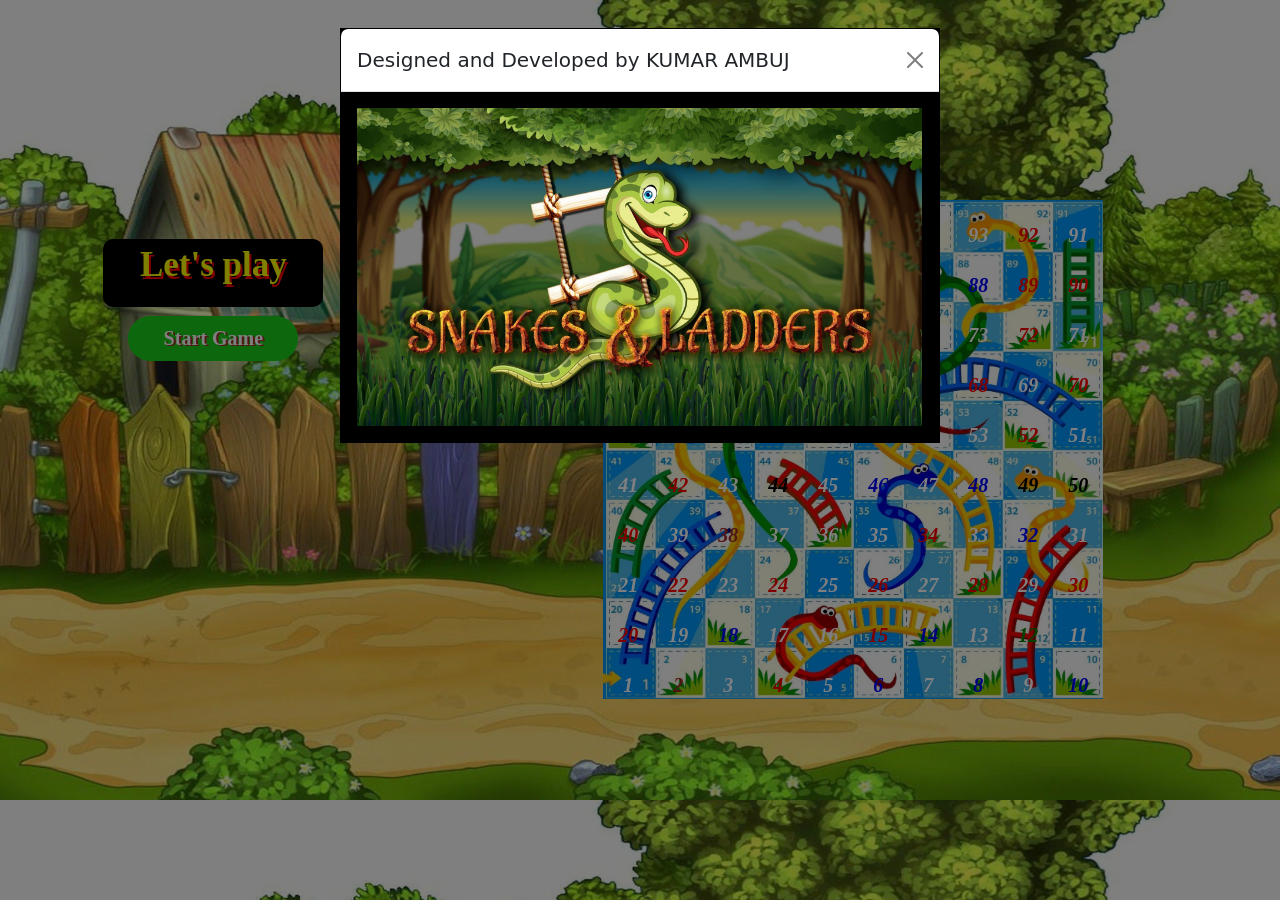
<file: index.html>
<!DOCTYPE html>
<html lang="en">
  <head>
    <title>Snake & Ladder</title>
    <meta charset="utf-8" />
    <link rel="icon" href="favicon-32x32.png" ; type="image/x-icon" />
    <link
      rel="stylesheet"
      href="https://cdnjs.cloudflare.com/ajax/libs/font-awesome/4.7.0/css/font-awesome.min.css"
    />
    <meta name="viewport" content="width=device-width, initial-scale=1" />
    <link
      href="https://cdn.jsdelivr.net/npm/bootstrap@5.0.1/dist/css/bootstrap.min.css"
      rel="stylesheet"
    />
    <script
      src="https://cdn.jsdelivr.net/npm/@popperjs/core@2.9.2/dist/umd/popper.min.js"
      integrity="sha384-IQsoLXl5PILFhosVNubq5LC7Qb9DXgDA9i+tQ8Zj3iwWAwPtgFTxbJ8NT4GN1R8p"
      crossorigin="anonymous"
    ></script>
    <script
      src="https://cdn.jsdelivr.net/npm/bootstrap@5.0.1/dist/js/bootstrap.min.js"
      integrity="sha384-Atwg2Pkwv9vp0ygtn1JAojH0nYbwNJLPhwyoVbhoPwBhjQPR5VtM2+xf0Uwh9KtT"
      crossorigin="anonymous"
    ></script>
    <style>
      .modal-dialog {
        max-height: 500px !important;
        max-width: 600px !important;
        background-color: black !important;
      }
      .modal-body {
        background-color: black !important;
      }
      .modal-body img {
        max-height: 490px !important;
        max-width: 565px;
        background-color: black !important;
      }
      .h5 {
        text-align: center !important;
      }

      @media screen and (max-width: 481px) {
        .modal-dialog {
          max-height: 300px !important;
          max-width: 450px !important;
          background-color: black !important;
        }
        .modal-body {
          background-color: black !important;
        }
        .modal-body img {
          max-height: 290px !important;
          max-width: 390px;
          background-color: black !important;
        }
        .h5 {
          text-align: center !important;
        }
      }
    </style>
    <link rel="stylesheet" href="snakeLadder.css" />
  </head>
  <body>
    <!--winner modal-->
    <div
      class="modal fade"
      id="myModal1"
      tabindex="-1"
      aria-labelledby="exampleModalLabel"
      aria-hidden="true"
    >
      <div class="modal-dialog">
        <div class="modal-content">
          <div class="modal-header">
            <h5 class="modal-title" id="exampleModalLabel">
              Designed and Developed by KUMAR AMBUJ
            </h5>
            <button
              type="button"
              class="btn-close"
              data-bs-dismiss="modal"
              aria-label="Close"
            ></button>
          </div>
          <div class="modal-body winner-modal">
            <img src="cong3.png" />
            <div id="playerWonName" class="playerWonName">
              player 1 You won !!!!
            </div>
          </div>
        </div>
      </div>
    </div>

    <!--winner modal ends-->

    <!-- Modal -->
    <div
      class="modal fade"
      id="myModal"
      tabindex="-1"
      aria-labelledby="exampleModalLabel"
      aria-hidden="true"
    >
      <div class="modal-dialog">
        <div class="modal-content">
          <div class="modal-header">
            <h5 class="modal-title" id="exampleModalLabel">
              Designed and Developed by KUMAR AMBUJ
            </h5>
            <button
              type="button"
              class="btn-close"
              data-bs-dismiss="modal"
              aria-label="Close"
            ></button>
          </div>
          <div class="modal-body">
            <img src="modalimage.jpg" />
          </div>
        </div>
      </div>
    </div>
    <!-- Modal -->

    <!--body-->

    <div class="main-body">
      <div class="left">
        <div class="playText"><p>Let's play</p></div>
        <div class="leftboard">
          <div class="startBtn">
            <button id="startBtn">Start Game</button>
          </div>
          <div class="onStart" id="onStart">
            <div class="diceImage">
              <div class="diceCountImage">
                <img src="dice3.png" id="dice" />
              </div>
              <div class="sixCountImage" id="sixCountImage">
                <!--
                <div class="sixCount">
                  <img src="dice6.png" />
                </div>
                <div class="sixCount">
                  <img src="dice6.png" />
                </div>
                -->
              </div>
            </div>
            <div class="diceRoll">
              <button id="diceRollBtn">Roll Dice!!</button>
            </div>
            <div class="playerTurnText" id="playerTurnText">
              Player one's turn!!!
            </div>

            <div class="endBtn">
              <button id="endBtn">End Game</button>
            </div>
          </div>
          <div class="result" id="result"></div>
        </div>
      </div>

      <div class="right">
        <div class="board">
          <div class="grid-item" id="100"></div>
          <div class="grid-item" id="99">99</div>
          <div class="grid-item" id="98" style="color: black">98</div>
          <div class="grid-item" id="97">97</div>
          <div class="grid-item" id="96" style="color: black">96</div>
          <div class="grid-item" id="95">95</div>
          <div class="grid-item" id="94" style="color: black">94</div>
          <div class="grid-item" id="93">93</div>
          <div class="grid-item" id="92" style="color: red">92</div>
          <div class="grid-item" id="91">91</div>
          <div class="grid-item" id="81">81</div>
          <div class="grid-item" id="82" style="color: black">82</div>
          <div class="grid-item" id="83">83</div>
          <div class="grid-item" id="84" style="color: red">84</div>
          <div class="grid-item" id="85">85</div>
          <div class="grid-item" id="86" style="color: red">86</div>
          <div class="grid-item" id="87">87</div>
          <div class="grid-item" id="88" style="color: blue">88</div>
          <div class="grid-item" id="89" style="color: red">89</div>
          <div class="grid-item" id="90" style="color: red">90</div>
          <div class="grid-item" id="80" style="color: black">80</div>
          <div class="grid-item" id="79">79</div>
          <div class="grid-item" id="78" style="color: black">78</div>
          <div class="grid-item" id="77">77</div>
          <div class="grid-item" id="76" style="color: red">76</div>
          <div class="grid-item" id="75" style="color: red">75</div>
          <div class="grid-item" id="74" style="color: black">74</div>
          <div class="grid-item" id="73">73</div>
          <div class="grid-item" id="72" style="color: red">72</div>
          <div class="grid-item" id="71">71</div>
          <div class="grid-item" id="61">61</div>
          <div class="grid-item" id="62" style="color: black">62</div>
          <div class="grid-item" id="63">63</div>
          <div class="grid-item" id="64" style="color: red">64</div>
          <div class="grid-item" id="65">65</div>
          <div class="grid-item" id="66">66</div>
          <div class="grid-item" id="67">67</div>
          <div class="grid-item" id="68" style="color: red">68</div>
          <div class="grid-item" id="69">69</div>
          <div class="grid-item" id="70" style="color: red">70</div>
          <div class="grid-item" id="60" style="color: red">60</div>
          <div class="grid-item" id="59">59</div>
          <div class="grid-item" id="58" style="color: red">58</div>
          <div class="grid-item" id="57">57</div>
          <div class="grid-item" id="56" style="color: black">56</div>
          <div class="grid-item" id="55">55</div>
          <div class="grid-item" id="54" style="color: deeppink">54</div>
          <div class="grid-item" id="53">53</div>
          <div class="grid-item" id="52" style="color: red">52</div>
          <div class="grid-item" id="51">51</div>
          <div class="grid-item" id="41">41</div>
          <div class="grid-item" id="42" style="color: red">42</div>
          <div class="grid-item" id="43">43</div>
          <div class="grid-item" id="44" style="color: black">44</div>
          <div class="grid-item" id="45">45</div>
          <div class="grid-item" id="46" style="color: blue">46</div>
          <div class="grid-item" id="47">47</div>
          <div class="grid-item" id="48" style="color: blue">48</div>
          <div class="grid-item" id="49" style="color: black">49</div>
          <div class="grid-item" id="50" style="color: black">50</div>
          <div class="grid-item" id="40" style="color: red">40</div>
          <div class="grid-item" id="39">39</div>
          <div class="grid-item" id="38" style="color: brown">38</div>
          <div class="grid-item" id="37">37</div>
          <div class="grid-item" id="36">36</div>
          <div class="grid-item" id="35">35</div>
          <div class="grid-item" id="34" style="color: red">34</div>
          <div class="grid-item" id="33">33</div>
          <div class="grid-item" id="32" style="color: blue">32</div>
          <div class="grid-item" id="31">31</div>
          <div class="grid-item" id="21">21</div>
          <div class="grid-item" id="22" style="color: red">22</div>
          <div class="grid-item" id="23">23</div>
          <div class="grid-item" id="24" style="color: red">24</div>
          <div class="grid-item" id="25">25</div>
          <div class="grid-item" id="26" style="color: red">26</div>
          <div class="grid-item" id="27">27</div>
          <div class="grid-item" id="28" style="color: red">28</div>
          <div class="grid-item" id="29">29</div>
          <div class="grid-item" id="30" style="color: red">30</div>
          <div class="grid-item" id="20" style="color: red">20</div>
          <div class="grid-item" id="19">19</div>
          <div class="grid-item" id="18" style="color: blue">18</div>
          <div class="grid-item" id="17">17</div>
          <div class="grid-item" id="16">16</div>
          <div class="grid-item" id="15" style="color: red">15</div>
          <div class="grid-item" id="14" style="color: blue">14</div>
          <div class="grid-item" id="13">13</div>
          <div class="grid-item" id="12" style="color: green">12</div>
          <div class="grid-item" id="11">11</div>
          <div class="grid-item" id="1">1</div>
          <div class="grid-item" id="2" style="color: brown">2</div>
          <div class="grid-item" id="3">3</div>
          <div class="grid-item" id="4" style="color: red">4</div>
          <div class="grid-item" id="5">5</div>
          <div class="grid-item" id="6" style="color: blue">6</div>
          <div class="grid-item" id="7">7</div>
          <div class="grid-item" id="8" style="color: blue">8</div>
          <div class="grid-item" id="9">9</div>
          <div class="grid-item" id="10" style="color: blue">10</div>

          <div class="redButton" id="player1Btn">
            <i class="fa fa-map-marker"></i>
          </div>
          <div class="blackButton" id="player2Btn">
            <i class="fa fa-map-marker"></i>
          </div>
        </div>
        <div class="home" id="home">
          <div class="redInitialButton" id="redInitialButton">
            <i class="fa fa-map-marker"></i>
          </div>
          <div class="blueInitialButton" id="blackInitialButton">
            <i class="fa fa-map-marker"></i>
          </div>
        </div>
      </div>
    </div>

    <!--body-->

    <script src="snakeLadder.js"></script>
  </body>
</html>
</file>
<file: snakeLadder.css>
*{
    margin:0;
    padding:0;
}
body{
    




    background-image: url('backgroundimage.jpg');
    width: 100vw;
    height: 100vh;
    background-size: contain;
    
    
}

.main-body{
    display:flex;
    width:100%;
    height:100vh;
}

.left{
    
    flex:1;
    order: 1;
    display: flex;
    flex-direction: column;
    align-items: center;
    justify-content: center;

    
}
.right{
   
    flex:2;
    display:flex;
    justify-content: center;
    align-items: center;
    order:2;
    position:relative;
}

.home{
    position: absolute;
    height:80px;
    width:80px;
    border-radius: 50%;
   
    left:120px;
    bottom:40px;
    background-color: rgb(121, 8, 8);
    display: flex;
    justify-content: center;
    align-items: center;
    gap:10px;
    display:none;
    
}
.board{
    box-sizing: content-box;
    height:500px;
    width:500px;
    display: flex;
    
    
    background-image: url('board.jpg');

    background-size: contain;
    background-repeat: no-repeat;

    display:grid;
    grid-template-columns: repeat(10,1fr);
    position: relative;
}
.redButton{
    
    
    color:red;
    
   display: none;
   
    
}

.blackButton{
    
    color:black;
    display: none;
   
   
}


.redInitialButton{
   
    color:red;
    
}

.blueInitialButton{
    color:black;
}

.fa{
    font-size: 48px;
}


.grid-item{
    height:50px;
    width:50px;
    
    display:flex;
    justify-content: center;
    align-items: flex-end;
    font-size: 20px;
    font-weight:600;
    color:white;
    font-family: 'Comic Sans MS', 'Comic Sans', cursive;
    font-style: italic;
}



.playText{
    
    height: 68px;
    width:220px;
    
    border-radius: 10px;
    font-size: 35px;
    font-weight: bold;
    font-family: 'Comic Sans MS', 'Comic Sans', cursive;
    color:rgba(10, 196, 50, 0.521);
    text-align: center;
    background-color: black;
    color: yellow;
    text-shadow: 2px 3px red;

    
    
}
.result{
    margin-top: 5px;
    font-size: 18px;
    font-weight: bold;
    font-family: 'Comic Sans MS', 'Comic Sans', cursive;
    
    text-align: center;
    
    color:red;
   

}

.leftboard{
    margin-top: 5px;
    height:350px;
    width:300px;
    
    display: flex;
    flex-direction: column;
    align-items: center;
    
    
}
.startBtn{
    margin-top: 4px;
    
    
}
.startBtn button{
    width:170px;
    height:45px;
    padding:6px;
    border-radius: 22px;
    background-color:rgb(27, 209, 27);
    color:white;
    text-shadow: 2px 1px brown;
    
    font-family: 'Comic Sans MS', 'Comic Sans', cursive;
    font-size: 20px;
    font-weight: 580;
    border: none;
    cursor: pointer;
    
}
.startBtn button:hover{
    background-color: black;
    color:rgb(63, 221, 15);
    text-shadow: 1px 1px yellow;
}
.onStart{
    
    height:250px;
    width:200px;
    margin-top: 5px;
    
    display:flex;
    align-items: center;
    flex-direction: column;
    display:none;
}
.diceImage{
    margin-top: 2px;
    height:100px;
    width:100px;
   
    display: flex;
    flex-direction: column;
    align-items: center;
    justify-content: center;
    gap:5px;
    background-color: #b8b3b3;
    border-radius: 20px;

}

.diceCountImage{
    height:50px;
    width:50px;
    
}

.diceCountImage img{
    width:100%;
    height: 100%;
}

.sixCountImage{
    display: flex;
    
}
.sixCount{
    height:25px;
    width:25px;
}
.sixCount img{
    width: 100%;
    height: 100%;
}

.playerTurnText{
    margin-top: 10px;
    width:250px;
    border-radius: 15px;
    font-size: 24px;
    font-weight: medium;
    font-family: 'Comic Sans MS', 'Comic Sans', cursive;
    background-color:#b8b3b3;
    text-align: center;
    
    color: red;
    

}



.endBtn{
    margin-top: 22px;
    

}
.endBtn button{
    width:130px;
    height:45px;
    padding:6px;
    border-radius: 20px;
    background-color:red;
    color:white;
    text-shadow: 2px 1px blue;
    
    font-family: 'Comic Sans MS', 'Comic Sans', cursive;
    font-size: 20px;
    font-weight: 580;
    border: none;
    cursor: pointer;
    
}
.endBtn button:hover{
    background-color: black;
    color:red;
    text-shadow: 1px 1px yellow;
}

.diceRoll{
    margin-top: 2px;
    

}
.diceRoll button{
    width:7.5rem;
    height:2.5rem;
    padding:0.375;
    border-radius: 1.2rem;
    background-color:yellow;
    color:black;
    
    
    font-family: 'Comic Sans MS', 'Comic Sans', cursive;
    font-size: 1.25rem;
    font-weight: 580;
    border: none;
    cursor: pointer;
    
}
.diceRoll button:hover{
    background-color: black;
    color:yellow;
    
}



/* tablet mode*/

@media screen and (max-width: 768px) {

    .left{
    
        flex:1;
        order: 1;
        display: flex;
        flex-direction: column;
        align-items: center;
        justify-content: center;
    
        
    }
    .right{
       
        flex:2;
        display:flex;
        justify-content: center;
        align-items: center;
        order:2;
        position:relative;
    }
    
    .home{
        position: absolute;
        height:60px;
        width:60px;
        border-radius: 50%;
       
        left:-20px;
        bottom:120px;
        background-color: rgb(121, 8, 8);
        display: flex;
        justify-content: center;
        align-items: center;
        gap:10px;
        display:none;
        
    }
    .board{
        box-sizing: content-box;
        height:350px;
        width:350px;
        display: flex;
        
        
        background-image: url('board.jpg');
    
        background-size: contain;
        background-repeat: no-repeat;
    
        display:grid;
        grid-template-columns: repeat(10,1fr);
        position: relative;
    }
    .redButton{
        
        
        color:red;
        
       display: none;
       
        
    }
    
    .blackButton{
        
        color:black;
        display: none;
       
       
    }
    
    
    .redInitialButton{
       
        color:red;
        
    }
    
    .blueInitialButton{
        color:black;
    }
    
    .fa{
        font-size: 30px;
    }
    
    
    .grid-item{
        height:35px;
        width:35px;
        
        display:flex;
        justify-content: center;
        align-items: center;
        font-size: 16px;
        font-weight:bold;
        color:white;
        font-family: 'Comic Sans MS', 'Comic Sans', cursive;
        font-style: italic;
    }
    
    
    
    .playText{
        
        height: 68px;
        width:220px;
        
        border-radius: 10px;
        font-size: 35px;
        font-weight: bold;
        font-family: 'Comic Sans MS', 'Comic Sans', cursive;
        color:rgba(10, 196, 50, 0.521);
        text-align: center;
        background-color: black;
        color: yellow;
        text-shadow: 2px 3px red;
    
        
        
    }
    .result{
        margin-top: 5px;
        font-size: 18px;
        font-weight: bold;
        font-family: 'Comic Sans MS', 'Comic Sans', cursive;
        
        text-align: center;
        
        color:red;
       
    
    }
    
    .leftboard{
        margin-top: 5px;
        height:350px;
        width:300px;
        
        display: flex;
        flex-direction: column;
        align-items: center;
        
        
    }
    .startBtn{
        margin-top: 4px;
        
        
    }
    .startBtn button{
        width:170px;
        height:45px;
        padding:6px;
        border-radius: 22px;
        background-color:rgb(27, 209, 27);
        color:white;
        text-shadow: 2px 1px brown;
        
        font-family: 'Comic Sans MS', 'Comic Sans', cursive;
        font-size: 20px;
        font-weight: 580;
        border: none;
        cursor: pointer;
        
    }
    .startBtn button:hover{
        background-color: black;
        color:rgb(63, 221, 15);
        text-shadow: 1px 1px yellow;
    }
    .onStart{
        
        height:250px;
        width:200px;
        margin-top: 5px;
        
        display:flex;
        align-items: center;
        flex-direction: column;
        display:none;
    }
    .diceImage{
        margin-top: 2px;
        height:100px;
        width:100px;
       
        display: flex;
        flex-direction: column;
        align-items: center;
        justify-content: center;
        gap:5px;
        background-color: #b8b3b3;
        border-radius: 20px;
    
    }
    
    .diceCountImage{
        height:50px;
        width:50px;
        
    }
    
    .diceCountImage img{
        width:100%;
        height: 100%;
    }
    
    .sixCountImage{
        display: flex;
        
    }
    .sixCount{
        height:25px;
        width:25px;
    }
    .sixCount img{
        width: 100%;
        height: 100%;
    }
    
    .playerTurnText{
        margin-top: 10px;
        width:250px;
        border-radius: 15px;
        font-size: 24px;
        font-weight: medium;
        font-family: 'Comic Sans MS', 'Comic Sans', cursive;
        background-color:#b8b3b3;
        text-align: center;
        
        color: red;
        
    
    }
    
    
    
    .endBtn{
        margin-top: 22px;
        
    
    }
    .endBtn button{
        width:130px;
        height:45px;
        padding:6px;
        border-radius: 20px;
        background-color:red;
        color:white;
        text-shadow: 2px 1px blue;
        
        font-family: 'Comic Sans MS', 'Comic Sans', cursive;
        font-size: 20px;
        font-weight: 580;
        border: none;
        cursor: pointer;
        
    }
    .endBtn button:hover{
        background-color: black;
        color:red;
        text-shadow: 1px 1px yellow;
    }
    
    .diceRoll{
        margin-top: 2px;
        
    
    }
    .diceRoll button{
        width:7.5rem;
        height:2.5rem;
        padding:0.375;
        border-radius: 1.2rem;
        background-color:yellow;
        color:black;
        
        
        font-family: 'Comic Sans MS', 'Comic Sans', cursive;
        font-size: 1.25rem;
        font-weight: 580;
        border: none;
        cursor: pointer;
        
    }
    .diceRoll button:hover{
        background-color: black;
        color:yellow;
        
    }
    






    
  }


  /* mobile mode */
  @media screen and (max-width: 481px) {


    .main-body{
        display:flex;
       
        flex-direction: column-reverse;
    }
    
    .left{
        
       
       margin-top: -14px;
        display: flex;
        flex-direction: column;
        align-items: center;
        justify-content: center;
      
       
    
        
    }
    .right{
       
        
        display:flex;
        justify-content: center;
        align-items: center;
       
        position:relative;
       
    } 
    
    .home{
        position: absolute;
        height:40px;
        width:40px;
        border-radius: 50%;
       
        left:45px;
        bottom:20px;
        background-color: rgb(121, 8, 8);
        display: flex;
        justify-content: center;
        align-items: center;
        gap:2px;
        display:none;
        
    }
    .board{

        
       
        box-sizing: content-box;
        height:300px;
        width:300px;
        
        
        
        background-image: url('board.jpg');
    
        background-size: contain;
        background-repeat: no-repeat;
    
        display:grid;
        grid-template-columns: repeat(10,1fr);
        position: relative;
    }
    .redButton{
        
        
        color:red;
        
       display: none;
       
        
    }
    
    .blackButton{
        
        color:black;
        display: none;
       
       
    }
    
    
    .redInitialButton{
       
        color:red;
        
    }
    
    .blueInitialButton{
        color:black;
    }
    
    .fa{
        font-size: 28px;
    }
    
    
    .grid-item{
        height:30px;
        width:30px;
        
        display:flex;
        justify-content: center;
        align-items: center;
        font-size: 13px;
        font-weight:600;
        color:white;
        font-family: 'Comic Sans MS', 'Comic Sans', cursive;
        font-style: italic;
    }
    
    
    
    .playText{
        
        height: 38px;
        width:220px;
        
        border-radius: 10px;
        font-size: 20px;
        font-weight: bold;
        font-family: 'Comic Sans MS', 'Comic Sans', cursive;
        color:rgba(10, 196, 50, 0.521);
        text-align: center;
        background-color: black;
        color: yellow;
        text-shadow: 1px 1px red;
    
        
        
    }
    .result{
        margin-bottom: 14px;
        font-size: 16px;
        font-weight: 400;
        font-family: 'Comic Sans MS', 'Comic Sans', cursive;
        
        text-align: center;
        background-color: #b8b3b3;
        color:red;
       
    
    }
    
    .leftboard{
        margin-top: 0px;
        height:250px;
        width:200px;
        
        display: flex;
        flex-direction: column;
        align-items: center;
        
        
    }
    .startBtn{
        margin-top: 1px;
        
        
    }
    .startBtn button{
        width:170px;
        height:32px;
        padding:1px;
        border-radius: 22px;
        background-color:rgb(27, 209, 27);
        color:white;
        text-shadow: 2px 1px brown;
        
        font-family: 'Comic Sans MS', 'Comic Sans', cursive;
        font-size: 16px;
        font-weight: 300;
        border: none;
        cursor: pointer;
        
    }
    .startBtn button:hover{
        background-color: black;
        color:rgb(63, 221, 15);
        text-shadow: 1px 1px yellow;
    }
    .onStart{
        
        height:250px;
        width:200px;
        margin-top: 2px;
        
        display:flex;
        align-items: center;
        flex-direction: column;
        display:none;
    }
    .diceImage{
        margin-top: 1px;
        height:65px;
        width:65px;
       
        display: flex;
        flex-direction: column;
        align-items: center;
        justify-content: center;
        gap:1px;
        background-color: #b8b3b3;
        border-radius: 20px;
    
    }
    
    .diceCountImage{
        
        height:30px;
        width:30px;
        
    }
    
    .diceCountImage img{
        width:100%;
        height: 100%;
    }
    
    .sixCountImage{
        margin-top: 1px;
        display: flex;
        
    }
    .sixCount{
        height:20px;
        width:20px;
    }
    .sixCount img{
        width: 100%;
        height: 100%;
    }
    
    .playerTurnText{
        margin-top: 2px;
        width:250px;
        border-radius: 15px;
        font-size: 16px;
        font-weight: medium;
        font-family: 'Comic Sans MS', 'Comic Sans', cursive;
        background-color:#b8b3b3;
        text-align: center;
        
        color: red;
        
    
    }
    
    
    
    .endBtn{
        margin-top: 1px;
        
    
    }
    .endBtn button{
        width:130px;
        height:32px;
        padding:1px;
        border-radius: 20px;
        background-color:red;
        color:white;
        text-shadow: 1px 1px blue;
        
        font-family: 'Comic Sans MS', 'Comic Sans', cursive;
        font-size: 16px;
        font-weight: 300;
        border: none;
        cursor: pointer;
        
    }
    .endBtn button:hover{
        background-color: black;
        color:red;
        text-shadow: 1px 1px yellow;
    }
    
    .diceRoll{
        margin-top: 1px;
        
    
    }
    .diceRoll button{
        width:7.5rem;
        height:30px;
        padding:1px;
        border-radius: 1.2rem;
        background-color:yellow;
        color:black;
        
        
        font-family: 'Comic Sans MS', 'Comic Sans', cursive;
        font-size: 16px;
        font-weight: 300;
        border: none;
        cursor: pointer;
        
    }
    .diceRoll button:hover{
        background-color: black;
        color:yellow;
        
    }
    
    
  }
</file>
